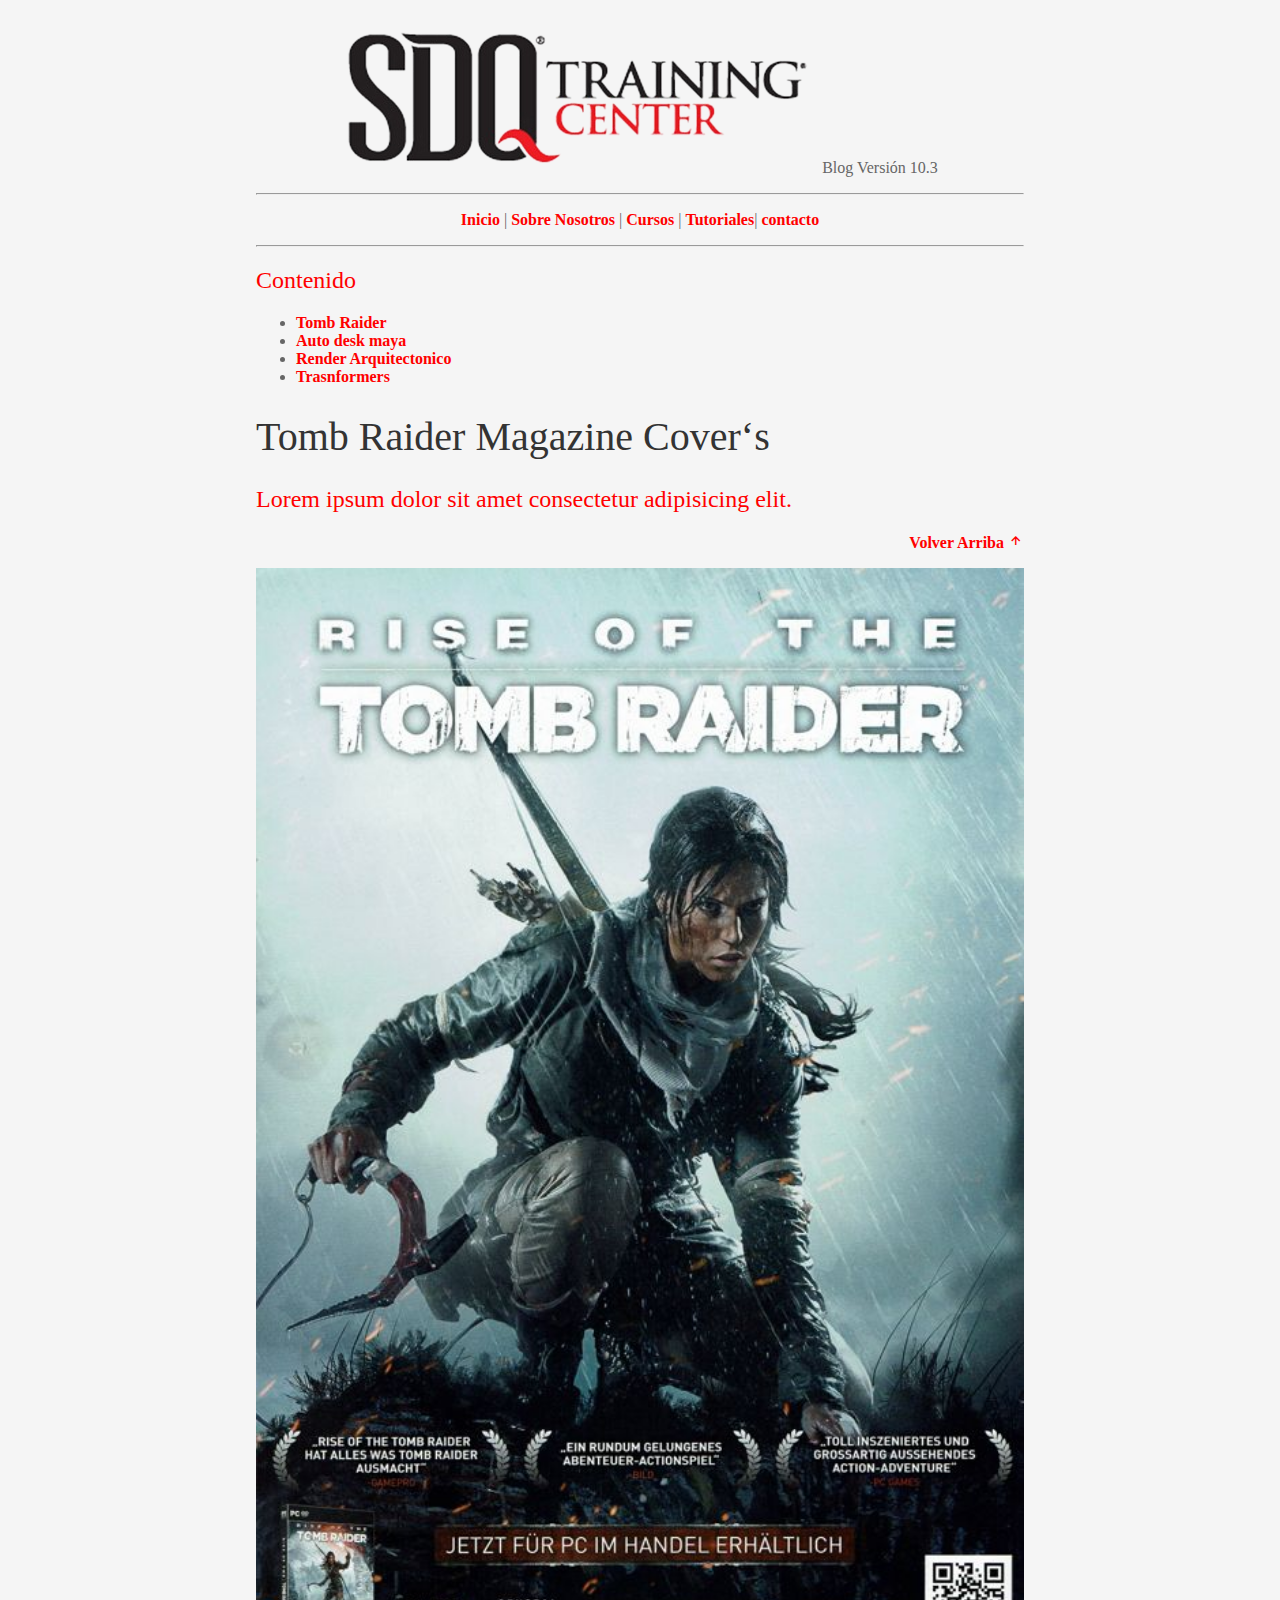
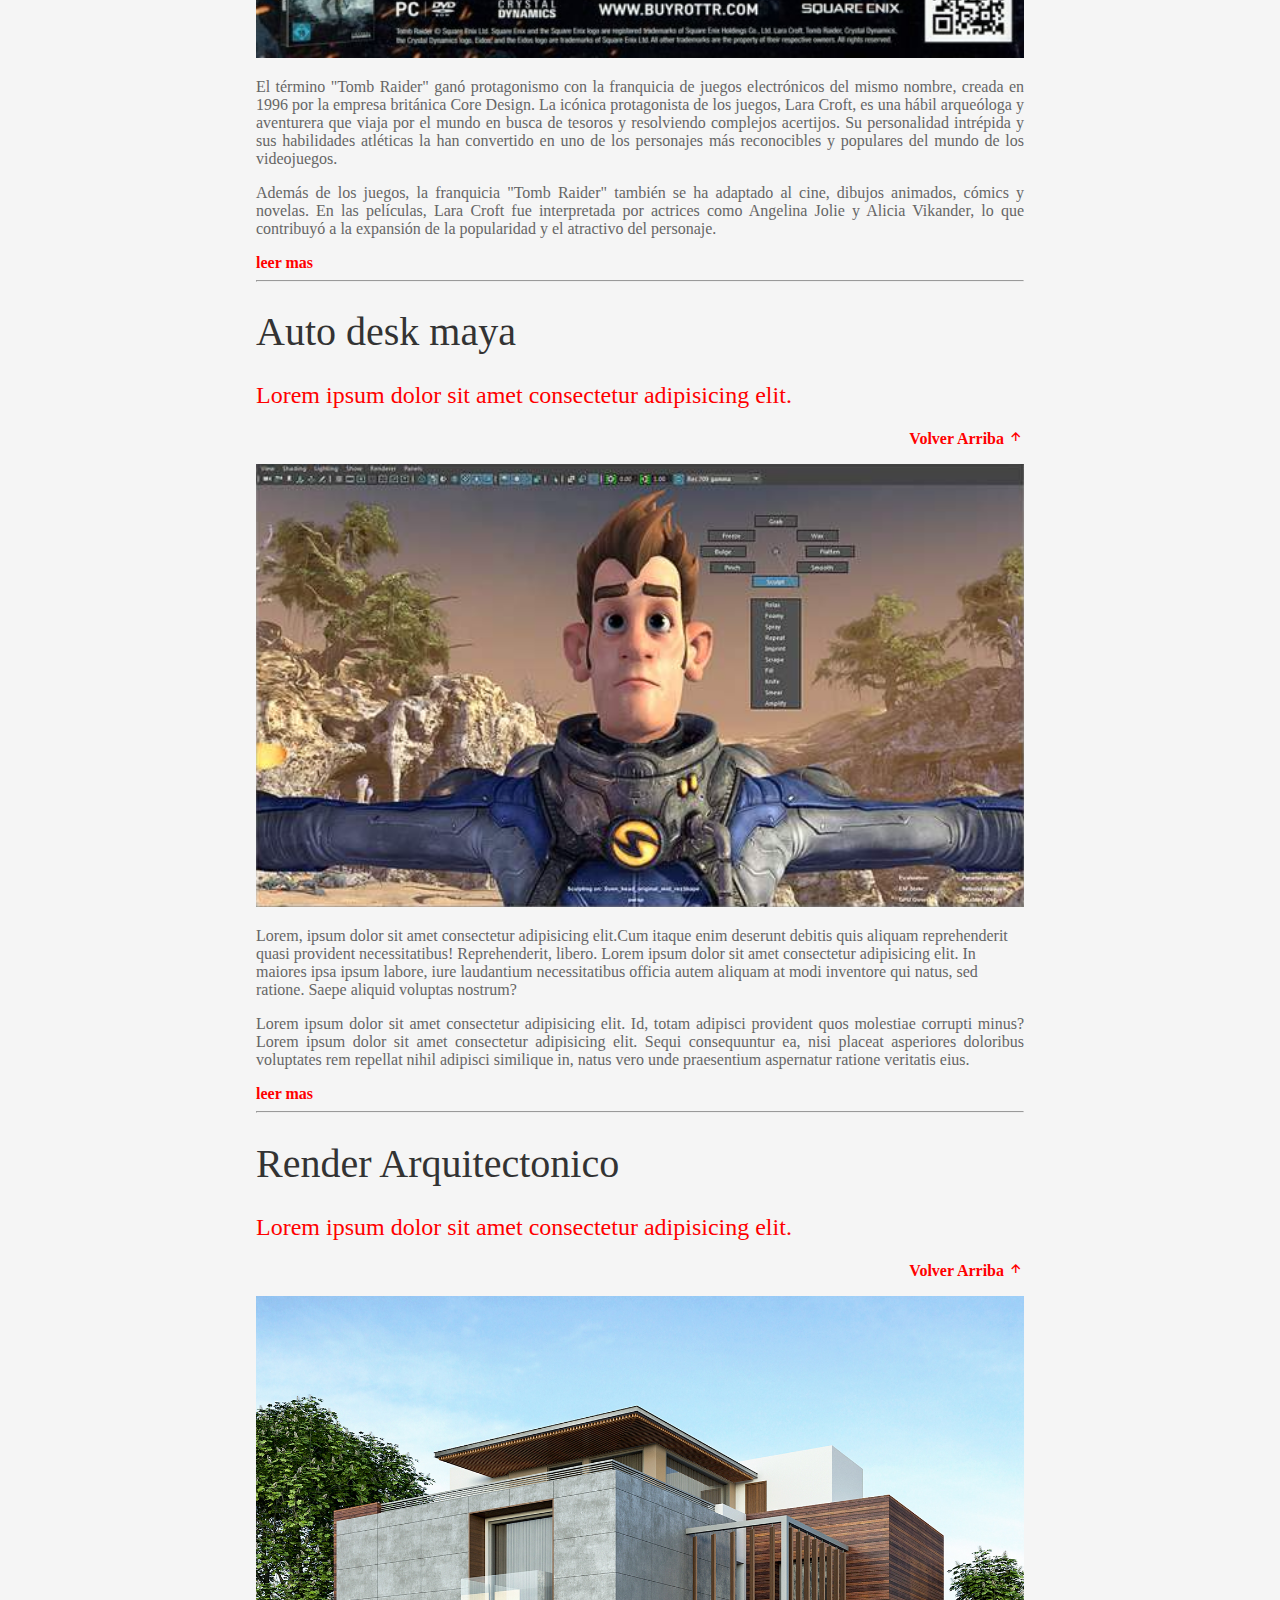
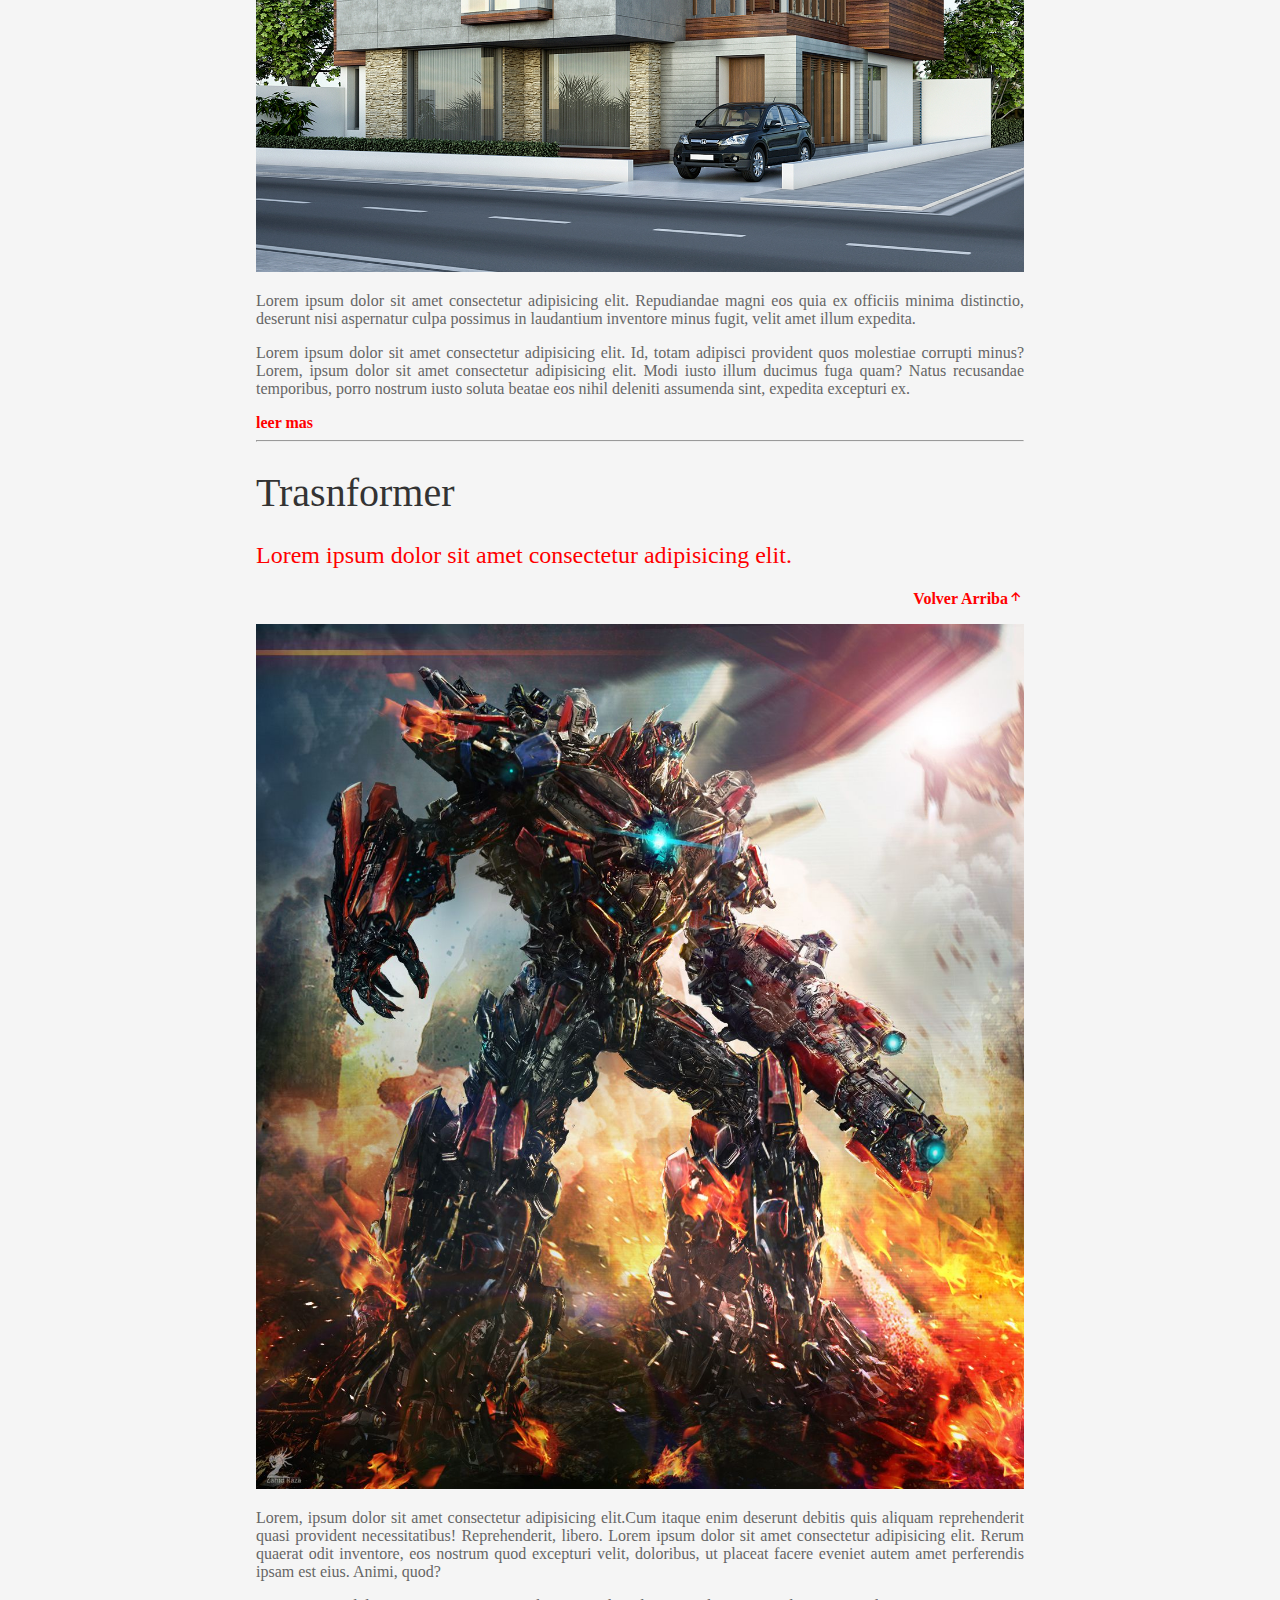
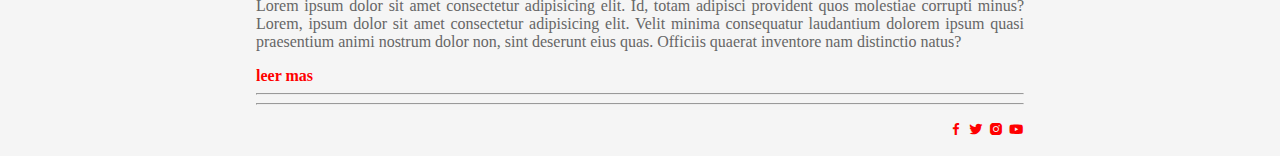
<file: Blog-SDQ/index.html>
<!DOCTYPE html>
<html lang="es">
<head>
    <meta charset="UTF-8">
    <meta name="viewport" content="width=device-width, initial-scale=1.0">
    <title>SDQ Blog</title>
    <link href='https://unpkg.com/boxicons@2.1.4/css/boxicons.min.css' rel='stylesheet'>
    <link rel="stylesheet" href="css/style.css">
</head>
<body link="#ff0000" text="#666666" style="font-family:'Times New Roman', Times, serif; margin-left:20%; margin-right:20%;" >
    <!-- Logo Inicio -->
    <p id="arriba" class="centro" >
        <img src="img/SDQ-Training-Center-logo_thumb-removebg-preview.png" alt="sdq-logo">
        Blog Versión 10.3
    </p>
    <hr>
    <!-- Logo Fnial -->
    <!-- Menu Inicio -->
    <p class="centro">
        <a  href="index.html">Inicio</a> |
        <a  href="http://www.sdq.com.do" target="_blank">Sobre Nosotros</a> |
        <a  href="http://www.sdq.com.do" target="_blank">Cursos</a> |
        <a  href="http://www.sdq.com.do" target="_blank">Tutoriales</a>|
        <a  href="contactos.html">contacto</a>
    </p>
    <hr>
    <!-- Menu Final -->
    <!-- Contenido Inicio -->
    <h2 >Contenido</h2>
    <ul>
        <li><a  href="#tombraider">Tomb Raider</a></li>
        <li><a  href="#maya">Auto desk maya</a></li>
        <li><a  href="#render">Render Arquitectonico</a></li>
        <li><a  href="#transformers">Trasnformers</a></li>
    </ul>
    <!-- contenido Final -->
    <!-- Articulo Inicio -->
    <!-- 1 -->
    <h1 id="tombraider" style="font-weight: 100; color: #333; font-size: 40;">Tomb Raider Magazine Cover‘s</h1>
    <h2 >Lorem ipsum dolor sit amet consectetur adipisicing elit.</h2>
    <p class="pt">
        <a href="#arriba">Volver Arriba <i class='bx bx-up-arrow-alt'></i></a>
    </p>
    <img width="100%" src="img/tomb.jpg" alt="cat">
    <p class="pj">El término "Tomb Raider" ganó protagonismo con la franquicia de juegos electrónicos del mismo nombre, creada en 1996 por la empresa británica Core Design. La icónica protagonista de los juegos, Lara Croft, es una hábil arqueóloga y aventurera que viaja por el mundo en busca de tesoros y resolviendo complejos acertijos. Su personalidad intrépida y sus habilidades atléticas la han convertido en uno de los personajes más reconocibles y populares del mundo de los videojuegos.</p>
    <p class="pj">Además de los juegos, la franquicia "Tomb Raider" también se ha adaptado al cine, dibujos animados, cómics y novelas. En las películas, Lara Croft fue interpretada por actrices como Angelina Jolie y Alicia Vikander, lo que contribuyó a la expansión de la popularidad y el atractivo del personaje.</p>
    <a href="Tombraider.html">leer mas</a>
    <hr>
    <!-- 2 -->
    <h1 id="maya" style="font-weight: 100; color: #333; font-size: 40;">Auto desk maya</h1>
    <h2 >Lorem ipsum dolor sit amet consectetur adipisicing elit.</h2>
    <p class="pt">
        <a href="#arriba">Volver Arriba <i class='bx bx-up-arrow-alt'></i></a>
    </p>
    <img width="100%" src="img/Auto desk maya.png" alt="cat">
    <p class="">Lorem, ipsum dolor sit amet consectetur adipisicing elit.Cum itaque enim deserunt debitis quis aliquam reprehenderit quasi provident necessitatibus! Reprehenderit, libero. Lorem ipsum dolor sit amet consectetur adipisicing elit. In maiores ipsa ipsum labore, iure laudantium necessitatibus officia autem aliquam at modi inventore qui natus, sed ratione. Saepe aliquid voluptas nostrum?</p>
    <p class="pj">Lorem ipsum dolor sit amet consectetur adipisicing elit. Id, totam adipisci provident quos molestiae corrupti minus? Lorem ipsum dolor sit amet consectetur adipisicing elit. Sequi consequuntur ea, nisi placeat asperiores doloribus voluptates rem repellat nihil adipisci similique in, natus vero unde praesentium aspernatur ratione veritatis eius.</p>
    <a href="Autodesk.html">leer mas</a>
    <hr>
    <!-- 3 -->
    <h1 id="render" style="font-weight: 100; color: #333; font-size: 40;">Render Arquitectonico</h1>
    <h2 >Lorem ipsum dolor sit amet consectetur adipisicing elit.</h2>
    <p class="pt">
        <a href="#arriba">Volver Arriba <i class='bx bx-up-arrow-alt'></i></a>
    </p>
    <img width="100%" src="img/render.jpg" alt="cat">
    <p class="pj">Lorem ipsum dolor sit amet consectetur adipisicing elit. Repudiandae magni eos quia ex officiis minima distinctio, deserunt nisi aspernatur culpa possimus in laudantium inventore minus fugit, velit amet illum expedita.</p>
    <p class="pj">Lorem ipsum dolor sit amet consectetur adipisicing elit. Id, totam adipisci provident quos molestiae corrupti minus? Lorem, ipsum dolor sit amet consectetur adipisicing elit. Modi iusto illum ducimus fuga quam? Natus recusandae temporibus, porro nostrum iusto soluta beatae eos nihil deleniti assumenda sint, expedita excepturi ex.</p>
    <a href="#">leer mas</a>
    <hr>
    <!-- 4 -->
    <h1 id="transformers" style="font-weight: 100; color: #333; font-size: 40;">Trasnformer</h1>
    <h2 >Lorem ipsum dolor sit amet consectetur adipisicing elit.</h2>
    <p class="pt">
        <a href="#arriba">Volver Arriba<i class='bx bx-up-arrow-alt'></i></a>
    </p>
    <img width="100%" src="img/trans.jpg" alt="cat">
    <p class="pj">Lorem, ipsum dolor sit amet consectetur adipisicing elit.Cum itaque enim deserunt debitis quis aliquam reprehenderit quasi provident necessitatibus! Reprehenderit, libero. Lorem ipsum dolor sit amet consectetur adipisicing elit. Rerum quaerat odit inventore, eos nostrum quod excepturi velit, doloribus, ut placeat facere eveniet autem amet perferendis ipsam est eius. Animi, quod?</p>
    <p class="pj">Lorem ipsum dolor sit amet consectetur adipisicing elit. Id, totam adipisci provident quos molestiae corrupti minus? Lorem, ipsum dolor sit amet consectetur adipisicing elit. Velit minima consequatur laudantium dolorem ipsum quasi praesentium animi nostrum dolor non, sint deserunt eius quas. Officiis quaerat inventore nam distinctio natus?</p>
    <a href="#">leer mas</a>
    <hr>
    <!-- Articulo Final -->
    <!-- Comentario Inicio -->
    <div id="fb-root"></div>
<script async defer crossorigin="anonymous" src="https://connect.facebook.net/es_LA/sdk.js#xfbml=1&version=v18.0" nonce="H63z4YVQ"></script>
    <div class="fb-comments" data-href="https://developers.facebook.com/docs/plugins/comments#configurator" data-width="" data-numposts="5"></div>

    <hr>
    <p class="pt">
        <a href="https://www.facebook.com/"><i class='bx bxl-facebook' ></i></a>
        <a href="https://twitter.com/home"><i class='bx bxl-twitter'></i></a>
        <a href="https://www.instagram.com"><i class='bx bxl-instagram-alt' ></i></a>
        <a href="https://www.youtube.com"><i class='bx bxl-youtube' ></i></a>
    </p>
</body>
</html>
</file>
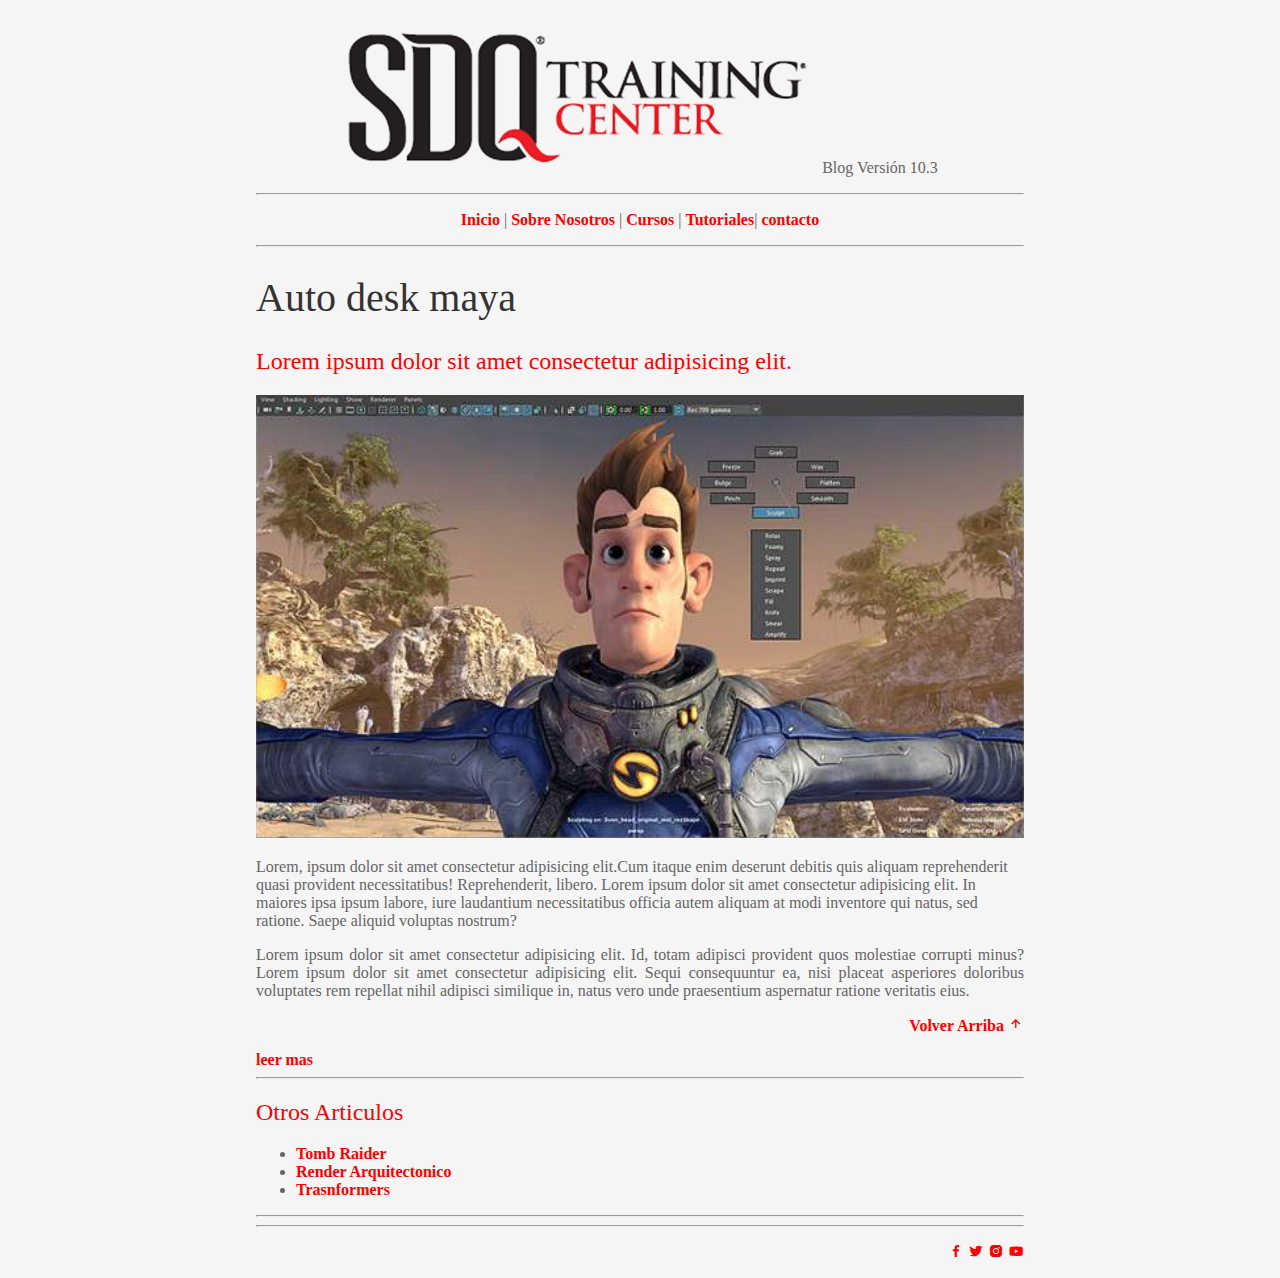
<file: Blog-SDQ/Autodesk.html>
<!DOCTYPE html>
<html lang="es">
<head>
    <meta charset="UTF-8">
    <meta name="viewport" content="width=device-width, initial-scale=1.0">
    <title>SDQ Training center</title>
    <link href='https://unpkg.com/boxicons@2.1.4/css/boxicons.min.css' rel='stylesheet'>
    <link rel="stylesheet" href="css/style.css">
</head>
<body link="#ff0000" text="#666666" background="img/white.jpeg" style="font-family:'Times New Roman', Times, serif; margin-left:20%; margin-right:20%;" >
    <!-- Logo Inicio -->
    <p id="arriba" class="centro" >
        <img src="img/SDQ-Training-Center-logo_thumb-removebg-preview.png" alt="sdq-logo">
        Blog Versión 10.3
    </p>
    <hr>
    <!-- Logo Fnial -->
    <!-- Menu Inicio -->
    <p class="centro">
        <a  href="index.html">Inicio</a> |
        <a  href="http://www.sdq.com.do" target="_blank">Sobre Nosotros</a> |
        <a  href="http://www.sdq.com.do" target="_blank">Cursos</a> |
        <a  href="http://www.sdq.com.do" target="_blank">Tutoriales</a>|
        <a  href="contactos.html">contacto</a>
    </p>
    <hr>
    <!-- Menu Final -->
    <!-- Contenido Inicio -->
    <!-- contenido Final -->
    <!-- Articulo Inicio -->
    <!-- 2 -->
    <h1 id="maya" style="font-weight: 100; color: #333; font-size: 40;">Auto desk maya</h1>
    <h2 style="font-size: 24px; color:#f00; font-weight:100">Lorem ipsum dolor sit amet consectetur adipisicing elit.</h2>
    
    <img width="100%" src="img/Auto desk maya.png" alt="desk">
    <p class="">Lorem, ipsum dolor sit amet consectetur adipisicing elit.Cum itaque enim deserunt debitis quis aliquam reprehenderit quasi provident necessitatibus! Reprehenderit, libero. Lorem ipsum dolor sit amet consectetur adipisicing elit. In maiores ipsa ipsum labore, iure laudantium necessitatibus officia autem aliquam at modi inventore qui natus, sed ratione. Saepe aliquid voluptas nostrum?</p>
    <p class="pj">Lorem ipsum dolor sit amet consectetur adipisicing elit. Id, totam adipisci provident quos molestiae corrupti minus? Lorem ipsum dolor sit amet consectetur adipisicing elit. Sequi consequuntur ea, nisi placeat asperiores doloribus voluptates rem repellat nihil adipisci similique in, natus vero unde praesentium aspernatur ratione veritatis eius.</p>
    <p class="pt">
        <a class="link" href="#arriba">Volver Arriba <i class='bx bx-up-arrow-alt'></i></a>
    </p>
    <a class="link" href="Autodesk.html">leer mas</a>
    <hr>
    <!-- Articulo Final -->
    <!-- Contenido Inicio -->
    <h2>Otros Articulos</h2>
    <ul>
        <li><a style="text-decoration: none;" href="Tombraider.html#tombraider">Tomb Raider</a></li>
        <li><a style="text-decoration: none;" href="index.html#render">Render Arquitectonico</a></li>
        <li><a style="text-decoration: none;" href="index.html#transformers">Trasnformers</a></li>
    </ul>
    <hr>
    <!-- contenido Final -->
    <!-- Comentario Inicio -->
    <div id="fb-root"></div>
<script async defer crossorigin="anonymous" src="https://connect.facebook.net/es_LA/sdk.js#xfbml=1&version=v18.0" nonce="H63z4YVQ"></script>
    <div class="fb-comments" data-href="https://developers.facebook.com/docs/plugins/comments#configurator" data-width="" data-numposts="5"></div>
    <hr>
    <p class="pt">
        <a href="https://www.facebook.com/"><i class='bx bxl-facebook' ></i></a>
        <a href="https://twitter.com/home"><i class='bx bxl-twitter'></i></a>
        <a href="https://www.instagram.com"><i class='bx bxl-instagram-alt' ></i></a>
        <a href="https://www.youtube.com"><i class='bx bxl-youtube' ></i></a>
    </p>
</body>
</html>
</file>
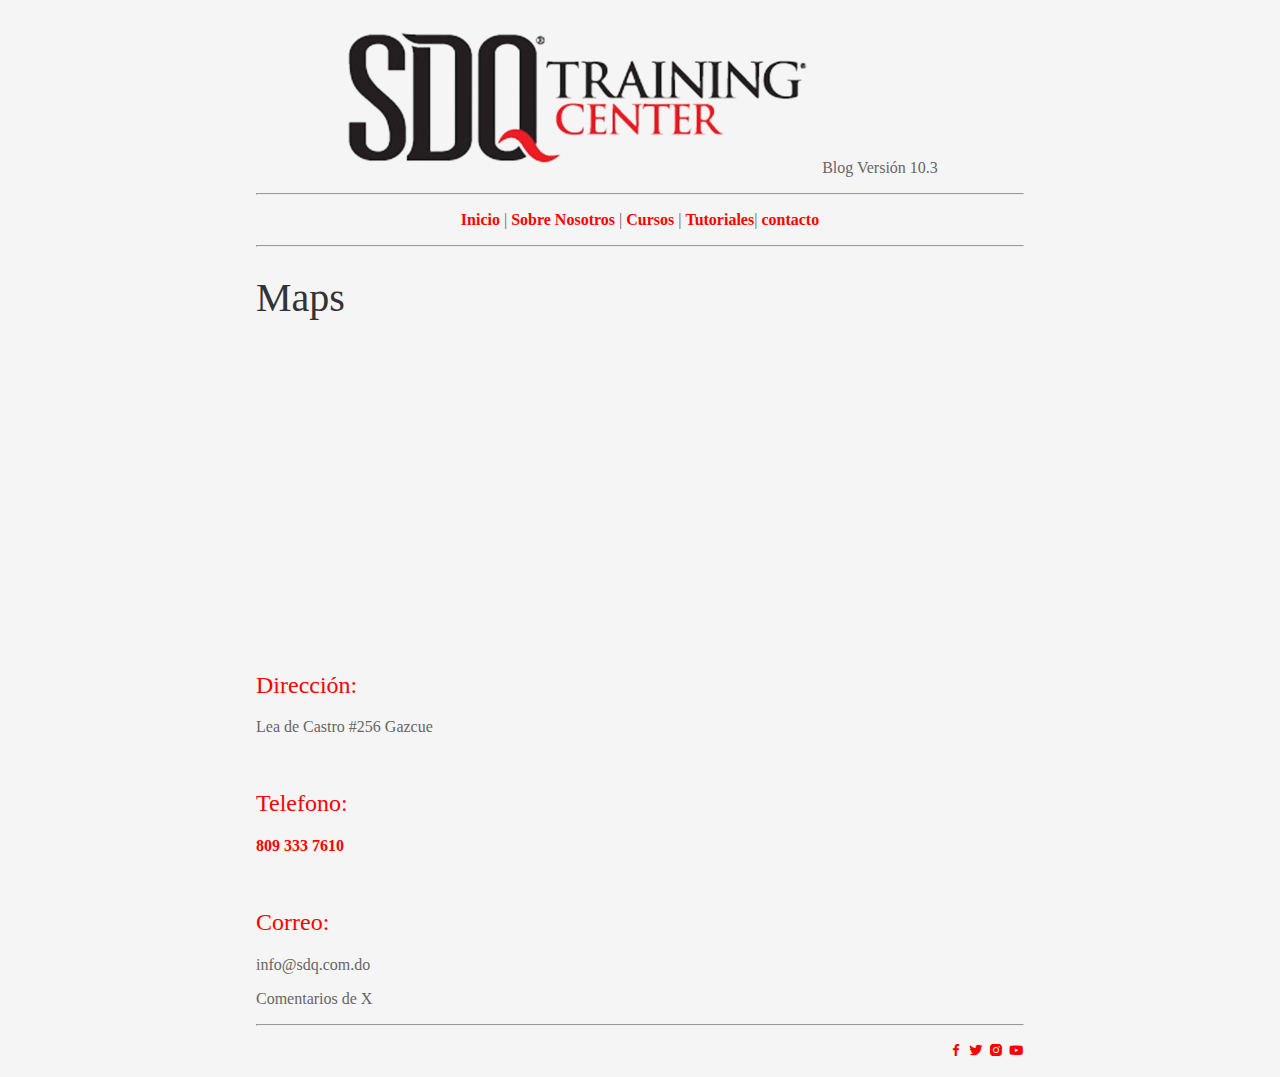
<file: Blog-SDQ/contactos.html>
<!DOCTYPE html>
<html lang="es">
<head>
    <meta charset="UTF-8">
    <meta name="viewport" content="width=device-width, initial-scale=1.0">
    <title>SDQ Training center</title>
    <link href='https://unpkg.com/boxicons@2.1.4/css/boxicons.min.css' rel='stylesheet'>
    <link rel="stylesheet" href="css/style.css">
</head>
<body link="#ff0000" text="#666666" background="img/white.jpeg" style="font-family:'Times New Roman', Times, serif; margin-left:20%; margin-right:20%;" >
    <!-- Logo Inicio -->
    <p id="arriba" class="centro" >
        <img src="img/SDQ-Training-Center-logo_thumb-removebg-preview.png" alt="sdq-logo">
        Blog Versión 10.3
    </p>
    <hr>
    <!-- Logo Fnial -->
    <!-- Menu Inicio -->
    <p class="centro">
        <a style="text-decoration: none;" href="index.html">Inicio</a> |
        <a style="text-decoration: none;" href="http://www.sdq.com.do" target="_blank">Sobre Nosotros</a> |
        <a style="text-decoration: none;" href="http://www.sdq.com.do" target="_blank">Cursos</a> |
        <a style="text-decoration: none;" href="http://www.sdq.com.do" target="_blank">Tutoriales</a>|
        <a style="text-decoration: none;" href="contactos.html">contacto</a>
    </p>
    <hr>
    <!-- Menu Final -->
    <!-- Contacto Inicio -->
    <h1>Maps</h1>
    <iframe src="https://www.google.com/maps/embed?pb=!1m18!1m12!1m3!1d3784.4047395645453!2d-69.90528818850811!3d18.465317182545064!2m3!1f0!2f0!3f0!3m2!1i1024!2i768!4f13.1!3m3!1m2!1s0x8eaf882bf26543cb%3A0xfb9f495489554575!2sSDQ%20Training%20Center!5e0!3m2!1ses-419!2sdo!4v1695763802263!5m2!1ses-419!2sdo" width="100%" height="300" style="border:0;" allowfullscreen="" loading="lazy" referrerpolicy="no-referrer-when-downgrade"></iframe>
    <h2>Dirección:</h2>
    <p>Lea de Castro #256 Gazcue</p>
    <br>
    <h2>Telefono:</h2>
    <p><a href="tel:+8093337610">809 333 7610</a></p>
    <br>
    <h2>Correo:</h2>
    <p><a href="mailto:inf0@sdq.com.do"></a> info@sdq.com.do</p>
    <!-- Contacto Final -->
    <!-- Comentario Inicio -->
    <p>Comentarios de X</p>
    <hr>
    <p class="pt">
        <a href="https://www.facebook.com/"><i class='bx bxl-facebook' ></i></a>
        <a href="https://twitter.com/home"><i class='bx bxl-twitter'></i></a>
        <a href="https://www.instagram.com"><i class='bx bxl-instagram-alt' ></i></a>
        <a href="https://www.youtube.com"><i class='bx bxl-youtube' ></i></a>
    </p>
</body>
</html>
</file>
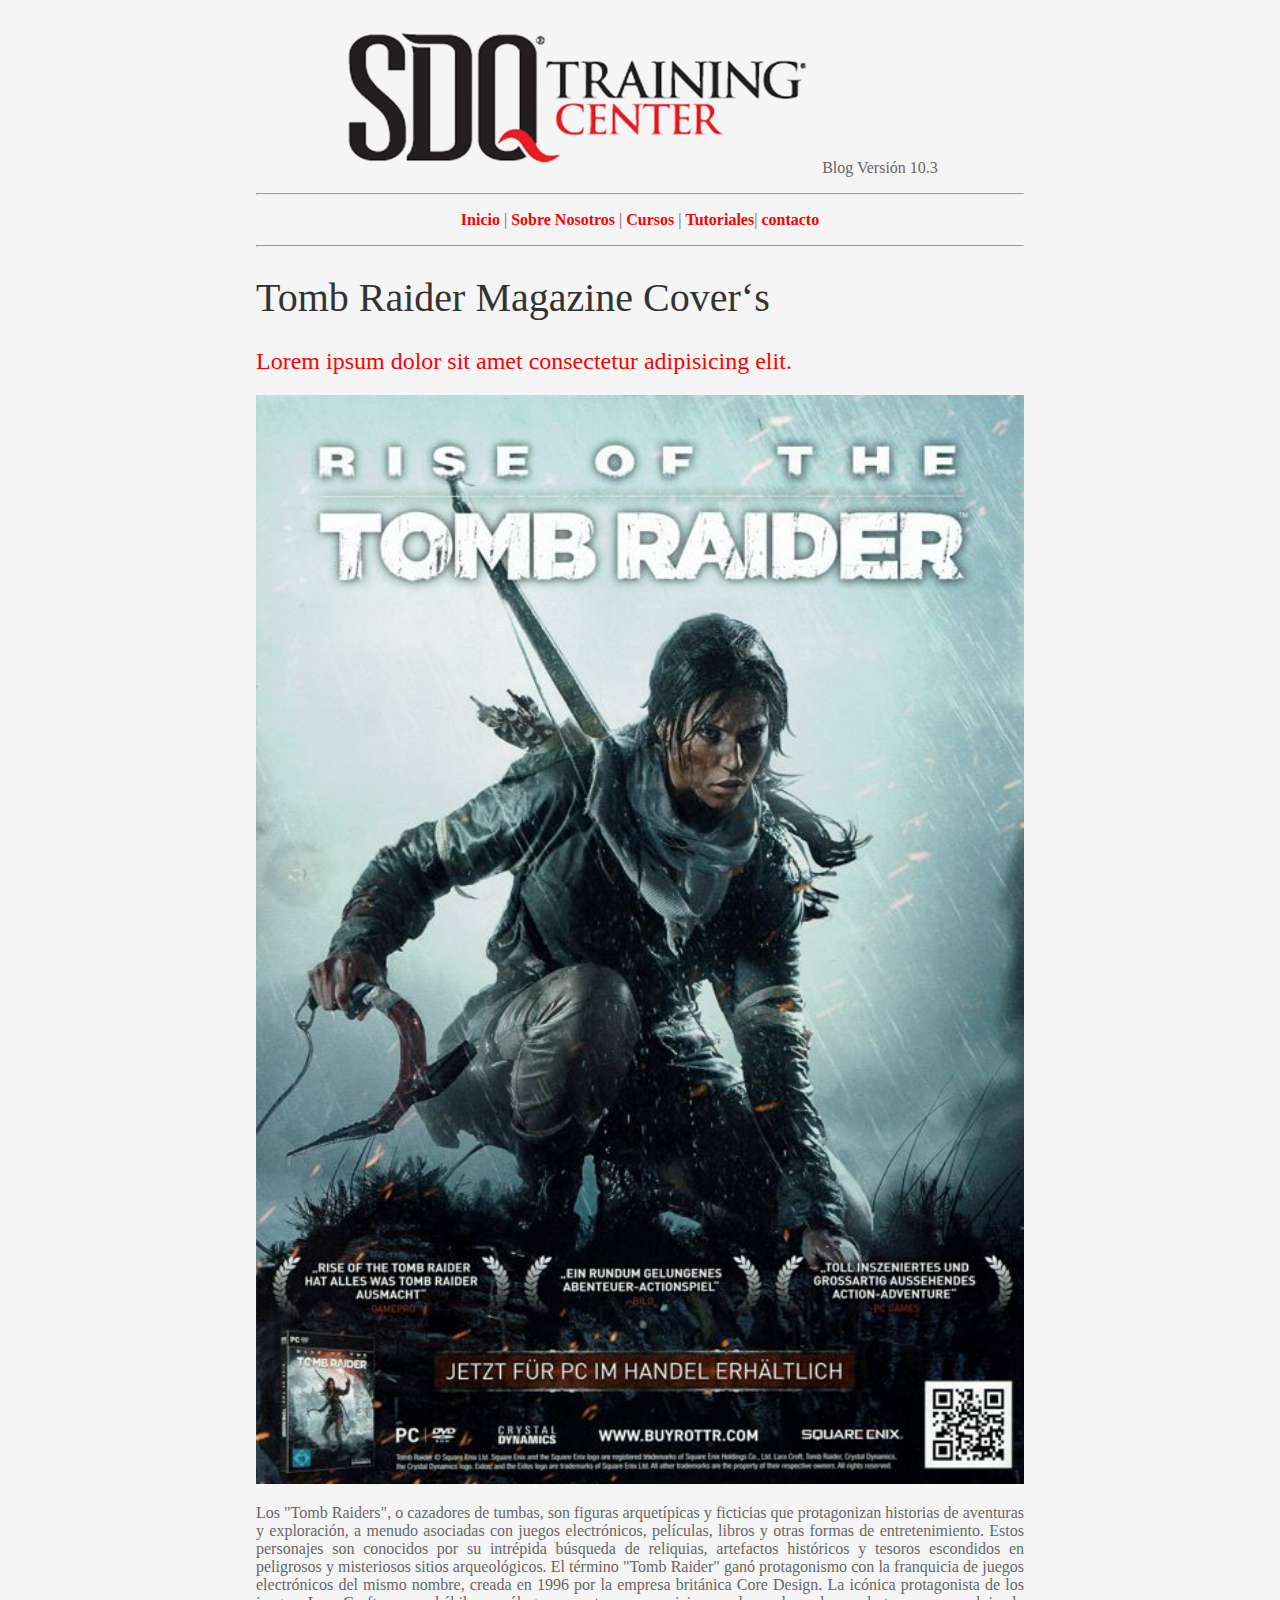
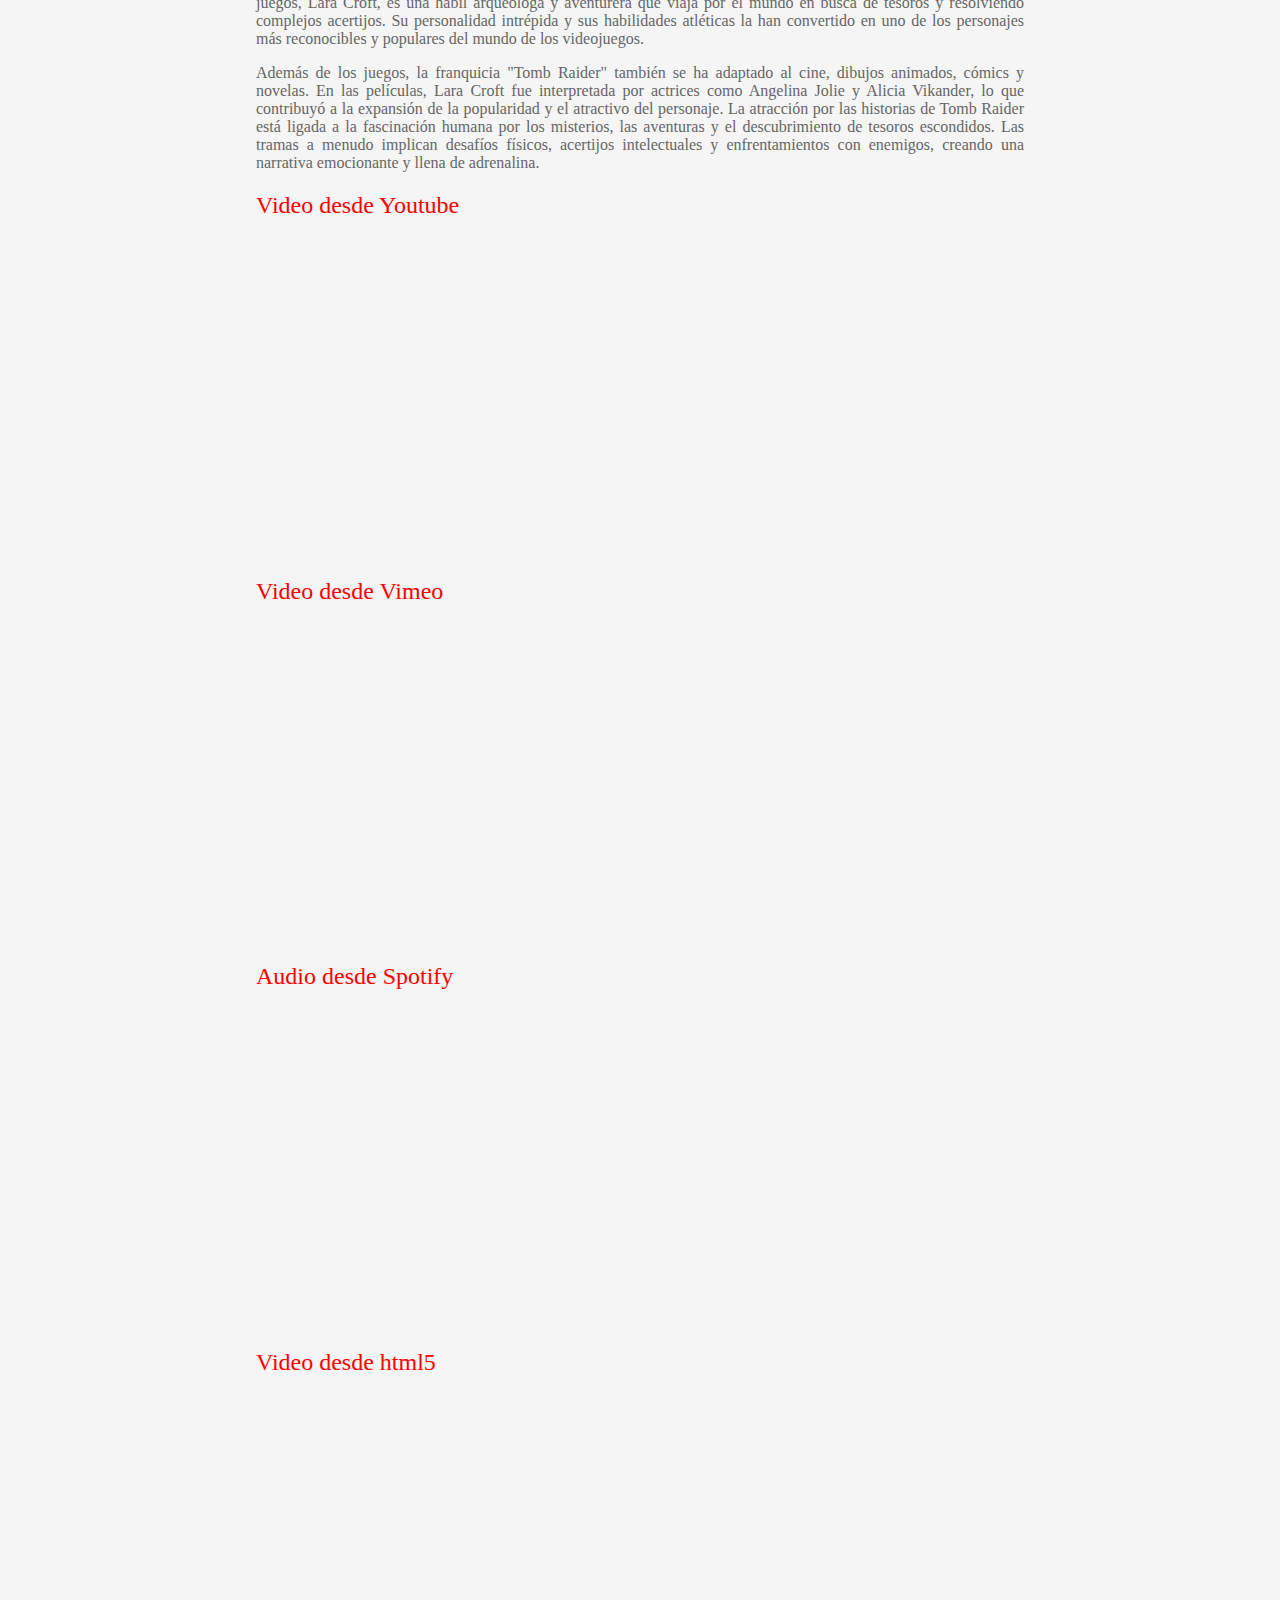
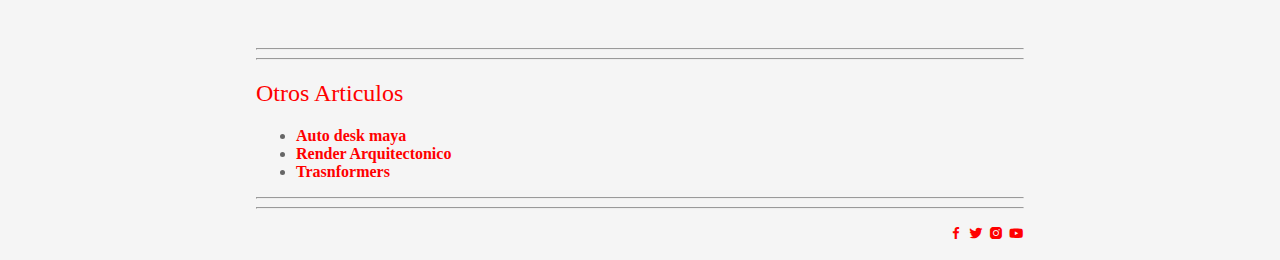
<file: Blog-SDQ/Tombraider.html>
<!DOCTYPE html>
<html lang="es">
<head>
    <meta charset="UTF-8">
    <meta name="viewport" content="width=device-width, initial-scale=1.0">
    <title>SDQ Training center</title>
    <link href='https://unpkg.com/boxicons@2.1.4/css/boxicons.min.css' rel='stylesheet'>
    <link rel="stylesheet" href="css/style.css">
</head>
<body link="#ff0000" text="#666666" background="img/white.jpeg" style="font-family:'Times New Roman', Times, serif; margin-left:20%; margin-right:20%;" >
    <!-- Logo Inicio -->
    <p id="arriba" class="centro" >
        <img src="img/SDQ-Training-Center-logo_thumb-removebg-preview.png" alt="sdq-logo">
        Blog Versión 10.3
    </p>
    <hr>
    <!-- Logo Fnial -->
    <!-- Menu Inicio -->
    <p class="centro">
        <a  href="index.html">Inicio</a> |
        <a  href="http://www.sdq.com.do" target="_blank">Sobre Nosotros</a> |
        <a  href="http://www.sdq.com.do" target="_blank">Cursos</a> |
        <a  href="http://www.sdq.com.do" target="_blank">Tutoriales</a>|
        <a   href="contactos.html">contacto</a>
    </p>
    <hr>
    <!-- Menu Final -->
    <!-- Articulo Inicio -->
    <!-- 1 -->
    <h1 id="tombraider" style="font-weight: 100; color: #333; font-size: 40;">Tomb Raider Magazine Cover‘s</h1>
    <h2 style="font-size: 24px; color:rgb(255, 0, 0); font-weight:100">Lorem ipsum dolor sit amet consectetur adipisicing elit.</h2>
    
    <img width="100%" src="img/tomb.jpg" alt="cat">
    <p class="pj">Los "Tomb Raiders", o cazadores de tumbas, son figuras arquetípicas y ficticias que protagonizan historias de aventuras y exploración, a menudo asociadas con juegos electrónicos, películas, libros y otras formas de entretenimiento. Estos personajes son conocidos por su intrépida búsqueda de reliquias, artefactos históricos y tesoros escondidos en peligrosos y misteriosos sitios arqueológicos. El término "Tomb Raider" ganó protagonismo con la franquicia de juegos electrónicos del mismo nombre, creada en 1996 por la empresa británica Core Design. La icónica protagonista de los juegos, Lara Croft, es una hábil arqueóloga y aventurera que viaja por el mundo en busca de tesoros y resolviendo complejos acertijos. Su personalidad intrépida y sus habilidades atléticas la han convertido en uno de los personajes más reconocibles y populares del mundo de los videojuegos.</p>
    <p class="pj">Además de los juegos, la franquicia "Tomb Raider" también se ha adaptado al cine, dibujos animados, cómics y novelas. En las películas, Lara Croft fue interpretada por actrices como Angelina Jolie y Alicia Vikander, lo que contribuyó a la expansión de la popularidad y el atractivo del personaje. La atracción por las historias de Tomb Raider está ligada a la fascinación humana por los misterios, las aventuras y el descubrimiento de tesoros escondidos. Las tramas a menudo implican desafíos físicos, acertijos intelectuales y enfrentamientos con enemigos, creando una narrativa emocionante y llena de adrenalina.</p>
    <h2>Video desde Youtube</h2>
    <iframe width="100%" height="315" src="https://www.youtube.com/embed/XYtyeqVQnRI" title="Shadow Of The Tomb Raider - Official Trailer" frameborder="0" allow="accelerometer; autoplay; clipboard-write; encrypted-media; gyroscope; picture-in-picture; web-share" allowfullscreen></iframe>
    <h2>Video desde Vimeo</h2>
    <iframe src="https://player.vimeo.com/video/57230564?h=8fa0a96a59&color=f5e842&title=0&byline=0&portrait=0" width="100%" height="315" frameborder="0" allow="autoplay; fullscreen; picture-in-picture" allowfullscreen></iframe>
    <h2>Audio desde Spotify</h2>
    <iframe style="border-radius:12px" src="https://open.spotify.com/embed/track/6GiR2ztWKcx7abm4jhaBHa?utm_source=generator" width="100%" height="315" frameBorder="0" allowfullscreen="" allow="autoplay; clipboard-write; encrypted-media; fullscreen; picture-in-picture" loading="lazy"></iframe>
    <h2>Video desde html5</h2>
    <video width="100%" height="240" >
        <source  src="video/Opener 12_L0.mp4" type="video/Opener 12_L0.mp4">
    </video>
    <hr> 
    <hr>
    <!-- Articulo Final -->
    <!-- Contenido Inicio -->
    <h2 class="trans">Otros Articulos</h2>
    <ul>
        <li><a style="text-decoration: none;" href="Autodesk.html#maya">Auto desk maya</a></li>
        <li><a style="text-decoration: none;" href="index.html#render">Render Arquitectonico</a></li>
        <li><a style="text-decoration: none;" href="index.html#transformers">Trasnformers</a></li>
    </ul>
    <hr>
    <!-- contenido Final -->
    <!-- Comentario Inicio -->
    <div id="fb-root"></div>
<script async defer crossorigin="anonymous" src="https://connect.facebook.net/es_LA/sdk.js#xfbml=1&version=v18.0" nonce="H63z4YVQ"></script>
    <div class="fb-comments" data-href="https://developers.facebook.com/docs/plugins/comments#configurator" data-width="" data-numposts="5"></div>
    <hr>
    <p class="pt trans">
        <a href="https://www.facebook.com/"><i class='bx bxl-facebook' ></i></a>
        <a href="https://twitter.com/home"><i class='bx bxl-twitter'></i></a>
        <a href="https://www.instagram.com"><i class='bx bxl-instagram-alt' ></i></a>
        <a href="https://www.youtube.com"><i class='bx bxl-youtube' ></i></a>
    </p>
</body>
</html>
</file>
<file: Blog-SDQ/css/style.css>
body{
    color: #666666;
    background: whitesmoke;
    font-family: serif;
    margin-left: 20%;
    margin-right: 20%;
}

a{
    color: #ff0000;
    font-weight: bold;
    text-decoration: dotted;
}

h1{
    font-size: 40px;
    color: #333;
    font-weight: 100;
}

h2{
    font-size: 24px;
    font-weight: 100;
    color: #f00;
}


.centro{
    text-align: center;
}

.pt{
    text-align: right;
}

.pj{
    text-align: justify;
}

.link{
    text-decoration: wavy;
}

iframe{
    border-radius: 30px;
}
</file>
